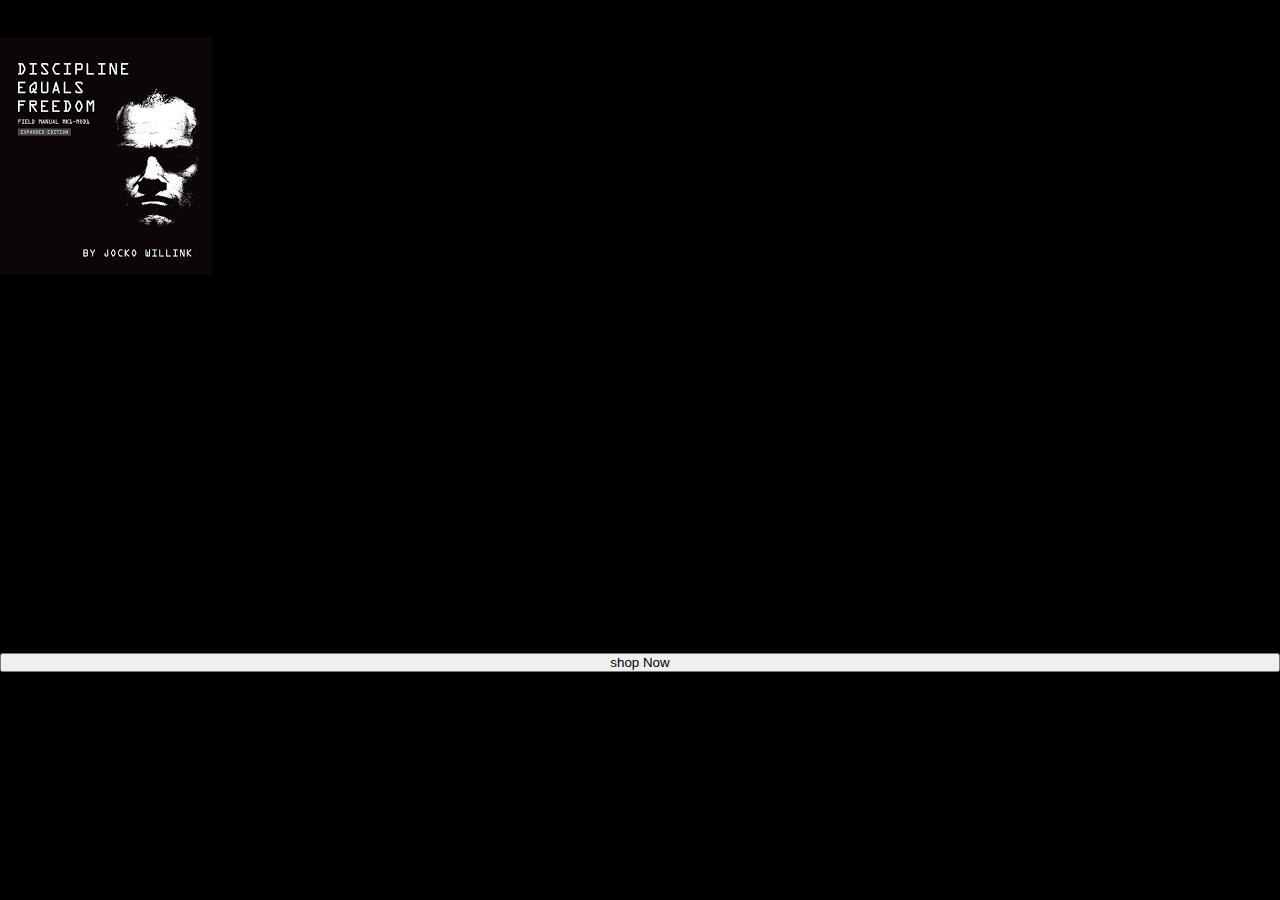
<file: page/disciple.html>
<!DOCTYPE html>
<html lang="en">
<head>
    <meta charset="UTF-8">
    <meta name="viewport" content="width=device-width, initial-scale=1.0">
    <title>Discipline Equal Freedom</title>
    <link
    href="https://cdn.jsdelivr.net/npm/bootstrap@5.3.2/dist/css/bootstrap.min.css"
    rel="stylesheet"
    integrity="sha384-T3c6CoIi6uLrA9TneNEoa7RxnatzjcDSCmG1MXxSR1GAsXEV/Dwwykc2MPK8M2HN"
    crossorigin="anonymous"
  />
  <link rel="stylesheet" href="../style/dicipline.css">
</head>
<body>
    
    <h1 class="display-1 text-center text-white mb-5 mt-5 heads">Discipline Equal Freedom</h1>
    <div class="container d-flex justify-content-center ">
     <img src="[data-uri]" class="img-fluid mt-5 mb-5 big animate-slide-in" alt="..." >
    </div>
    <div class="container box">
     <p class="text-left text-white">Jocko Willink's methods for success were born in the SEAL Teams, where he spent most of his adult life, enlisting after high school and rising through the ranks to become the commander of the most highly decorated special operations unit of the war in Iraq. In Discipline Equals Freedom, the #1 New York Times bestselling coauthor of Extreme Ownership describes how he lives that mantra: the mental and physical disciplines he imposes on himself in order to achieve freedom in all aspects of life. Many books offer advice on how to overcome obstacles and reach your goals—but that advice often misses the most critical ingredient: discipline. Without discipline, there will be no real progress. Discipline Equals Freedom covers it all, including strategies and tactics for conquering weakness, procrastination, and fear, and specific physical training presented in workouts for beginner, intermediate, and advanced athletes, and even the best sleep habits and food intake recommended to optimize performance.

        </p>
     <p class="text-white">TWithin these pages discover the keys to becoming stronger, smarter, faster, and healthier. There is only one way to achieve true freedom: The Way of Discipline. Read this book and find The Way.</p>
 
         
         <button class="btn text-white btn-primary mb-5 ">shop Now</button>
     </div>






    <script
    src="https://cdn.jsdelivr.net/npm/bootstrap@5.3.2/dist/js/bootstrap.bundle.min.js"
    integrity="sha384-C6RzsynM9kWDrMNeT87bh95OGNyZPhcTNXj1NW7RuBCsyN/o0jlpcV8Qyq46cDfL"
    crossorigin="anonymous"
  ></script>
</body>
</html>
</file>
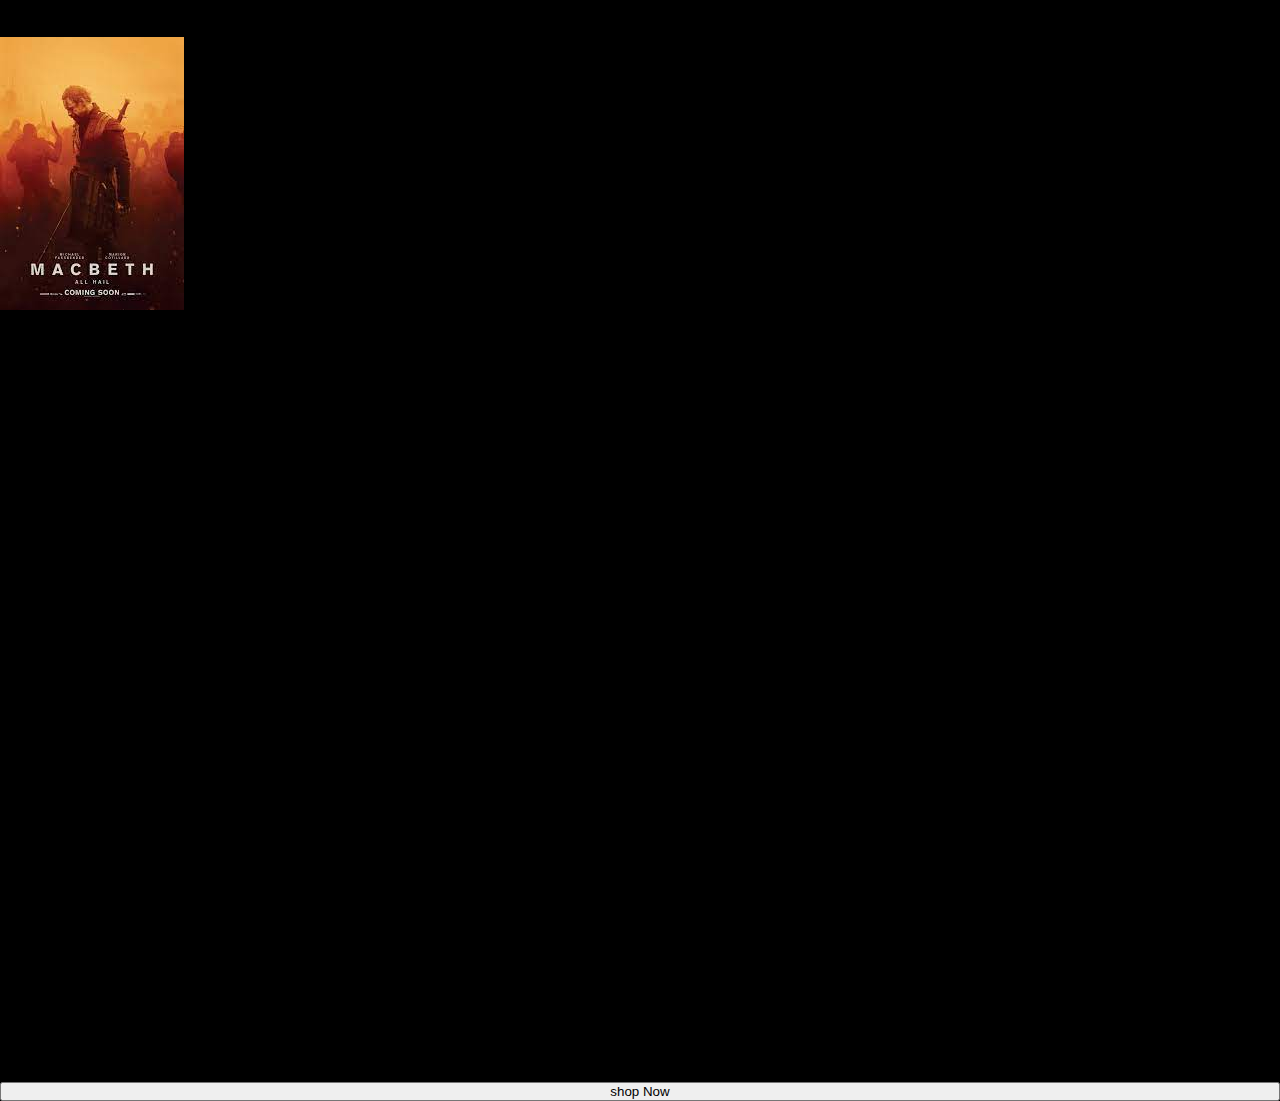
<file: page/machbeth.html>
<!DOCTYPE html>
<html lang="en">
<head>
    <meta charset="UTF-8">
    <meta name="viewport" content="width=device-width, initial-scale=1.0">
    <title>Document</title>
    <link
    href="https://cdn.jsdelivr.net/npm/bootstrap@5.3.2/dist/css/bootstrap.min.css"
    rel="stylesheet"
    integrity="sha384-T3c6CoIi6uLrA9TneNEoa7RxnatzjcDSCmG1MXxSR1GAsXEV/Dwwykc2MPK8M2HN"
    crossorigin="anonymous"
  />
  <link rel="stylesheet" href="../style/machbeth.css">
</head>
<body>
    
    <h1 class="display-1 text-center text-white mb-5 mt-5">MACHBETH</h1>
    <div class="container d-flex justify-content-center">
     <img src="[data-uri]" class="img-fluid mt-5 mb-5 big animate-slide-in" alt="...">
    </div>
    <div class="container box">
     <p class="text-left text-white">Macbeth (/məkˈbɛθ/, full title The Tragedie of Macbeth) is a tragedy by William Shakespeare. It is thought to have been first performed in 1606.[a] It dramatises the damaging physical and psychological effects of political ambition on those who seek power. Of all the plays that Shakespeare wrote during the reign of James I, Macbeth most clearly reflects his relationship with King James, patron of Shakespeare's acting company.It was first published in the Folio of 1623, possibly from a prompt book, and is Shakespeare's shortest tragedy 
        <br>A brave Scottish general named Macbeth receives a prophecy from a trio of witches that one day he will become King of Scotland. Consumed by ambition and spurred to action by his wife, Macbeth murders King Duncan and takes the Scottish throne for himself. He is then wracked with guilt and paranoia. Forced to commit more and more murders to protect himself from enmity and suspicion, he soon becomes a tyrannical ruler. The bloodbath and consequent civil war swiftly take Macbeth and Lady Macbeth into the realms of madness and death.        
        </p>
     <p class="text-white">Shakespeare's source for the story is the account of Macbeth, King of Scotland, Macduff, and Duncan in Holinshed's Chronicles (1587), a history of England, Scotland, and Ireland familiar to Shakespeare and his contemporaries, although the events in the play differ extensively from the history of the real Macbeth. The events of the tragedy are usually associated with the execution of Henry Garnet for complicity in the Gunpowder Plot of 1605.[3]

        In the backstage world of theatre, some believe that the play is cursed and will not mention its title aloud, referring to it instead as "The Scottish Play". The play has attracted some of the most renowned actors to the roles of Macbeth and Lady Macbeth and has been adapted to film, television, opera, novels, comics, and other media.</p>
 
         
         <button class="btn text-white btn-primary  ">shop Now</button>
     </div>






    <script
    src="https://cdn.jsdelivr.net/npm/bootstrap@5.3.2/dist/js/bootstrap.bundle.min.js"
    integrity="sha384-C6RzsynM9kWDrMNeT87bh95OGNyZPhcTNXj1NW7RuBCsyN/o0jlpcV8Qyq46cDfL"
    crossorigin="anonymous"
  ></script>
</body>
</html>
</file>
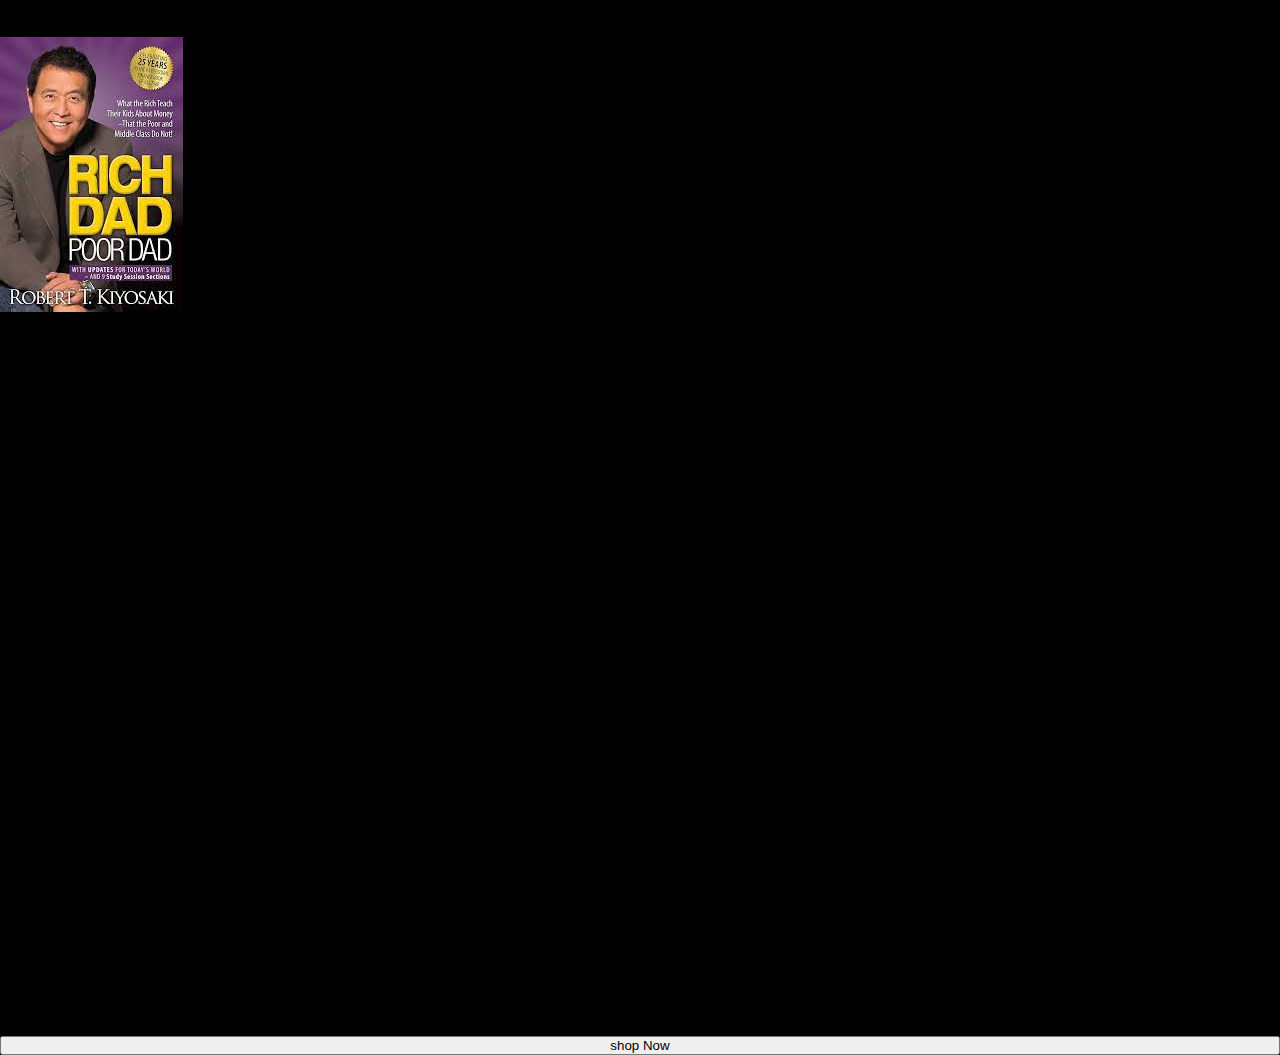
<file: page/richdad.html>
<!DOCTYPE html>
<html lang="en">
<head>
    <meta charset="UTF-8">
    <meta name="viewport" content="width=device-width, initial-scale=1.0">
    <title>Document</title>
    <link
    href="https://cdn.jsdelivr.net/npm/bootstrap@5.3.2/dist/css/bootstrap.min.css"
    rel="stylesheet"
    integrity="sha384-T3c6CoIi6uLrA9TneNEoa7RxnatzjcDSCmG1MXxSR1GAsXEV/Dwwykc2MPK8M2HN"
    crossorigin="anonymous"
  />
  <link rel="stylesheet" href="../style/richdad.css">
</head>
<body>
    
    <h1 class="display-1 text-center text-white mb-5 mt-5">RICH DAD POOR DAD</h1>
    <div class="container d-flex justify-content-center">
     <img src="[data-uri]" class="img-fluid mt-5 mb-5 animate-slide-in " alt="...">
    </div>
    <div class="container box">
     <p class="text-left text-white">The story begins with the author as a young boy, observing the contrasting financial mindsets and behaviors of his two dads. His poor dad, who held a high position in education, emphasized the importance of academic success, job security, and living within one's means. On the other hand, his rich dad, a successful entrepreneur, believed in building assets, investing wisely, and acquiring financial knowledge.

        Throughout the book, Kiyosaki shares anecdotes and conversations that he had with his rich dad, who guided him on various aspects of money, wealth creation, and financial independence. He learns valuable lessons about the difference between assets and liabilities, the power of financial education, and the importance of taking calculated risks. Kiyosaki emphasizes the significance of acquiring assets that generate income, such as real estate and businesses, as opposed to liabilities that drain money, such as excessive consumer debt and unnecessary expenses. He introduces concepts like the cash flow quadrant, which categorizes individuals as employees, self-employed, business owners, or investors, highlighting the advantages and disadvantages of each quadrant.
        
        </p>
     <p class="text-white">The book also delves into the mindset and beliefs around money, discussing the importance of developing a positive relationship with wealth and overcoming limiting beliefs. Kiyosaki stresses the need for financial literacy and encourages readers to take control of their financial destinies by seeking out opportunities, learning from mistakes, and continuously educating themselves about money. This book was not only to help create ideas on how to become wealthier, but to motivate people to work for themselves and not for others.</p>
 
         
         <button class="btn text-white btn-primary  ">shop Now</button>
     </div>






    <script
    src="https://cdn.jsdelivr.net/npm/bootstrap@5.3.2/dist/js/bootstrap.bundle.min.js"
    integrity="sha384-C6RzsynM9kWDrMNeT87bh95OGNyZPhcTNXj1NW7RuBCsyN/o0jlpcV8Qyq46cDfL"
    crossorigin="anonymous"
  ></script>
</body>
</html>
</file>
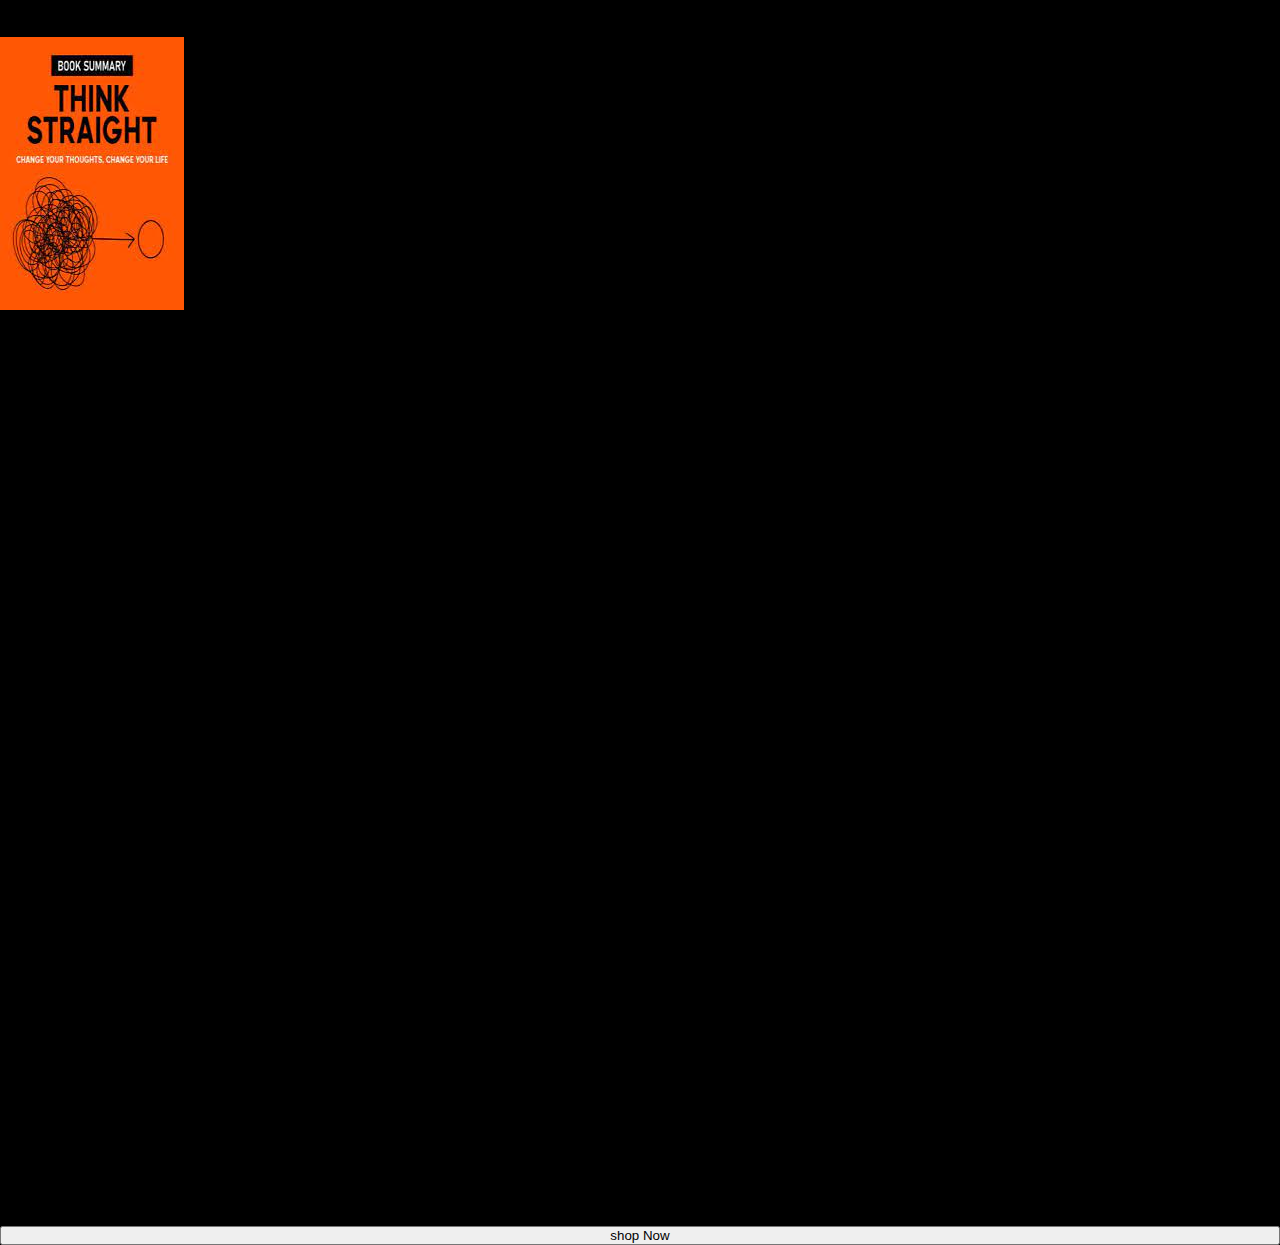
<file: page/thinkstraight.html>
<!DOCTYPE html>
<html lang="en">
<head>
    <meta charset="UTF-8">
    <meta name="viewport" content="width=device-width, initial-scale=1.0">
    <title>Document</title>
    <link
    href="https://cdn.jsdelivr.net/npm/bootstrap@5.3.2/dist/css/bootstrap.min.css"
    rel="stylesheet"
    integrity="sha384-T3c6CoIi6uLrA9TneNEoa7RxnatzjcDSCmG1MXxSR1GAsXEV/Dwwykc2MPK8M2HN"
    crossorigin="anonymous"
  />
  <link rel="stylesheet" href="../style/thinkstraight.css">
</head>
<body>
    
    <h1 class="display-1 text-center text-white mb-5 mt-5">Think straight</h1>
    <div class="container d-flex justify-content-center">
     <img  src="[data-uri]" class="img-fluid mt-5 mb-5 animate-slide-in " alt="...">
    </div>
    <div class="container box">
     <p class="text-left text-white">I know something about you without knowing you. I bet you spend A LOT of time in your head. You know, thinking, worrying, stressing, freaking out -- call it whatever you want. I call it a preoccupied mind. And with what?99% of your thoughts are useless. William James, once the leading psychologist in America, and one of the founders of the philosophical school of pragmatism, put it best:"A great many people think they are thinking when they are merely rearranging their prejudices."Pragmatism believes that the mind is a tool. Your mind should work for you, not against you. People who don't master their mind, don't believe it's possible.They say: "I can't help but thinking these things."Well, you can TAKE CONTROL of your mind with enough practice. I've done it. And in THINK STRAIGHT, I share exactly how. It's a quick read and you can use it to immediately to improve your thinking.You have the ability to decide what you think. Or, you can choose NOT to think.And that is one of the most important and most practical things you can learn in life. Before I learned that skill, I would spend hours and hours inside my head.Just think about how much you think. "I wonder what my boss thinks?""What happens if I screw up and lose my job?" "What happens if I screw up and lose my job?" "What if my business never takes off?" "Does she love me?" "Why does my life suck?" "What if I get cancer?" "I can't finish anything. What's wrong with me? And the list goes on.THINK STRAIGHT reveals the recipe for taking control of your mind so you can improve your life, career, relationships, business.I wrote this little book in a way that you can read it more than once. And I hope that this book serves as an anchor to you--especially during trying times.The mind is the most powerful tool on earth. Change the way you think. And you'll change your life.</p>
     <p class="text-white">The series was originally published in English by Bloomsbury in the United Kingdom and Scholastic Press in the United States. A series of many genres, including fantasy, drama, coming-of-age fiction, and the British school story (which includes elements of mystery, thriller, adventure, horror, and romance), the world of Harry Potter explores numerous themes and includes many cultural meanings and references.[1] Major themes in the series include prejudice, corruption, madness, and death.</p>
 
         
         <button class="btn text-white btn-primary  ">shop Now</button>
     </div>






    <script
    src="https://cdn.jsdelivr.net/npm/bootstrap@5.3.2/dist/js/bootstrap.bundle.min.js"
    integrity="sha384-C6RzsynM9kWDrMNeT87bh95OGNyZPhcTNXj1NW7RuBCsyN/o0jlpcV8Qyq46cDfL"
    crossorigin="anonymous"
  ></script>
</body>
</html>
</file>
<file: style/dicipline.css>
*{
    margin: 0;
    padding: 0;
    box-sizing: border-box;
}

body{
    background-color: black;
}
.box{
    display: flex;
    flex-direction: column;
    justify-content: center;
}

p{
    font-size: 1.3rem;
    line-height: 2;
}
img:hover{
scale: 1.3;
transition: 2s;
}

.animate-slide-in {
    animation: slide-in 2s ease-in;
    /* Modify this to adjust animation duration and timing */
    transform: translateX(-100); /* Start offscreen to the left */
  }
  
  @keyframes slide-in {
    from {
      transform: translateX(-200%);
      scale: 2;
    }
    to {
      transform: translateX(0);
    }
  }
</file>
<file: style/machbeth.css>
*{
    margin: 0;
    padding: 0;
    box-sizing: border-box;
}

body{
    background-color: black;
}
.box{
    display: flex;
    flex-direction: column;
    justify-content: center;
}
p{
    font-size: 1.5rem;
    line-height: 2;
    text-align: start;
}
.big:hover{
scale: 1.4;
transition: 2s;
}
.animate-slide-in {
    animation: slide-in 2s ease-in;
    /* Modify this to adjust animation duration and timing */
    transform: translateX(-100); /* Start offscreen to the left */
  }
  
  @keyframes slide-in {
    from {
      transform: translateX(-200%);
      scale: 2;
    }
    to {
      transform: translateX(0);
    }
  }
</file>
<file: style/richdad.css>
*{
    margin: 0;
    padding: 0;
    box-sizing: border-box;
}

body{
    background-color: black;
}
.box{
    display: flex;
    flex-direction: column;
    justify-content: center;
}
p{
    font-size: 1.5rem;
    line-height: 2;
    text-align: start;
}
img:hover{
    scale: 1.3;
    transition: 2s;
    }
    .animate-slide-in {
        animation: slide-in 2s ease-in;
        /* Modify this to adjust animation duration and timing */
        transform: translateX(-100); /* Start offscreen to the left */
      }
      
      @keyframes slide-in {
        from {
          transform: translateX(-200%);
          scale: 2;
        }
        to {
          transform: translateX(0);
        }
      }
</file>
<file: style/thinkstraight.css>
*{
    margin: 0;
    padding: 0;
    box-sizing: border-box;
}

body{
    background-color: black;
}
.box{
    display: flex;
    flex-direction: column;
    justify-content: center;
}
p{
    font-size: 1.5rem;
    line-height: 2;
    text-align: start;
}
img:hover{
    scale: 1.3;
    transition: 2s;
    }
    .animate-slide-in {
        animation: slide-in 2s ease-in;
        /* Modify this to adjust animation duration and timing */
        transform: translateX(-100); /* Start offscreen to the left */
      }
      
      @keyframes slide-in {
        from {
          transform: translateX(-200%);
          scale: 2;
        }
        to {
          transform: translateX(0);
        }
      }
</file>
